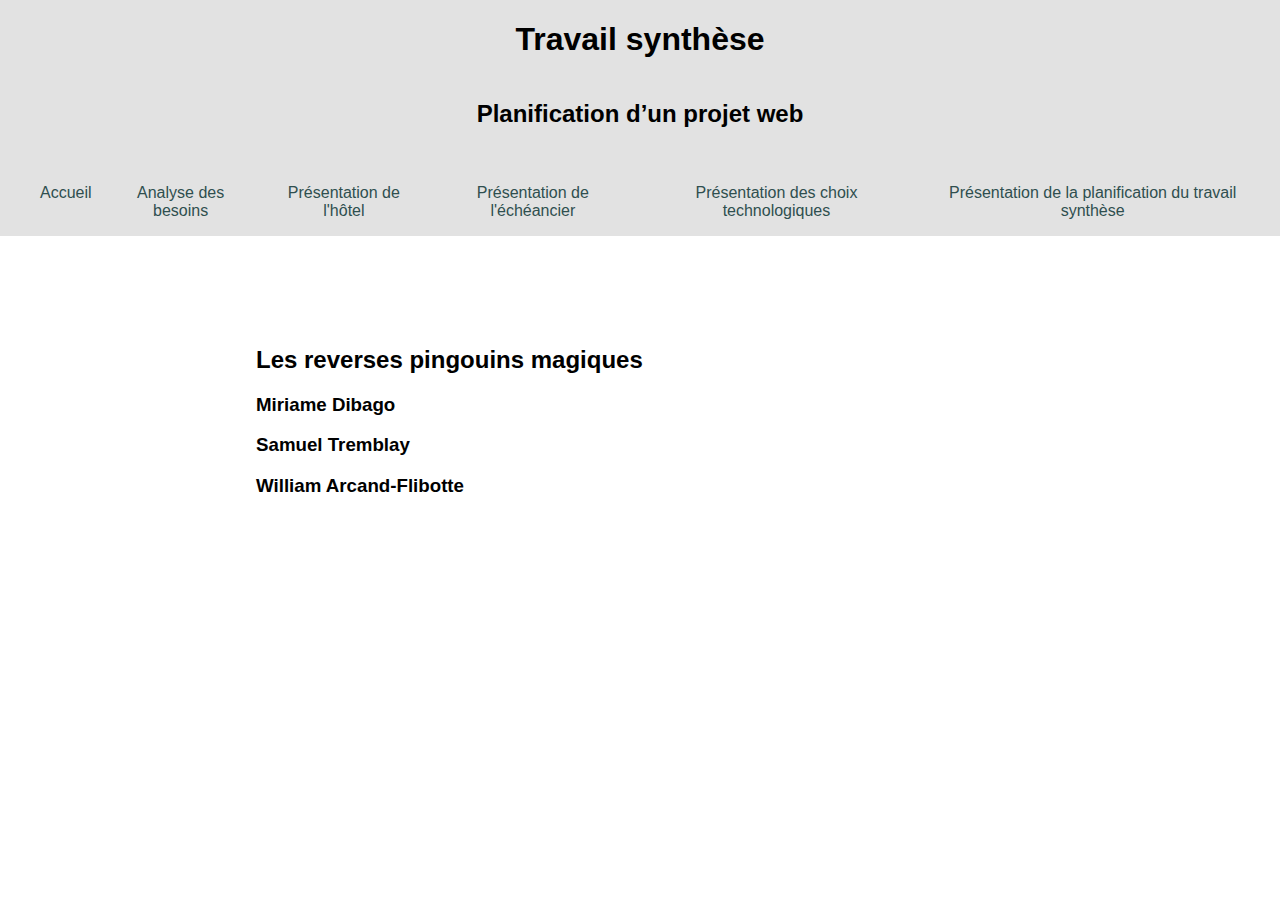
<file: index.html>
<!DOCTYPE html>
<html>

<head>
  <meta charset="UTF-8">
  <title>Travail synthèse</title>
  <link rel="stylesheet" type="text/css" href="css/style.css">
</head>

<body>
  <header>
    <h1>Travail synthèse</h1>
    <h2>Planification d’un projet web</h2>
    <nav>
      <ul>
        <li><a href="index.html">Accueil</a></li>
        <li><a href="besoins.html">Analyse des besoins</a></li>
        <li><a href="concept.html">Présentation de l'hôtel</a></li>
        <li><a href="echeancier.html">Présentation de l'échéancier</a></li>
        <li><a href="techno.html">Présentation des choix technologiques</a></li>
        <li><a href="planif.html">Présentation de la planification du travail synthèse</a></li>
      </ul>
    </nav>
  </header>
  <main>
    <section>
      <h2>Les reverses pingouins magiques</h2>
      <h3>Miriame Dibago</h3>
      <h3>Samuel Tremblay</h3>
      <h3>William Arcand-Flibotte</h3>
    </section>
  </main>
</body>

</html>
</file>
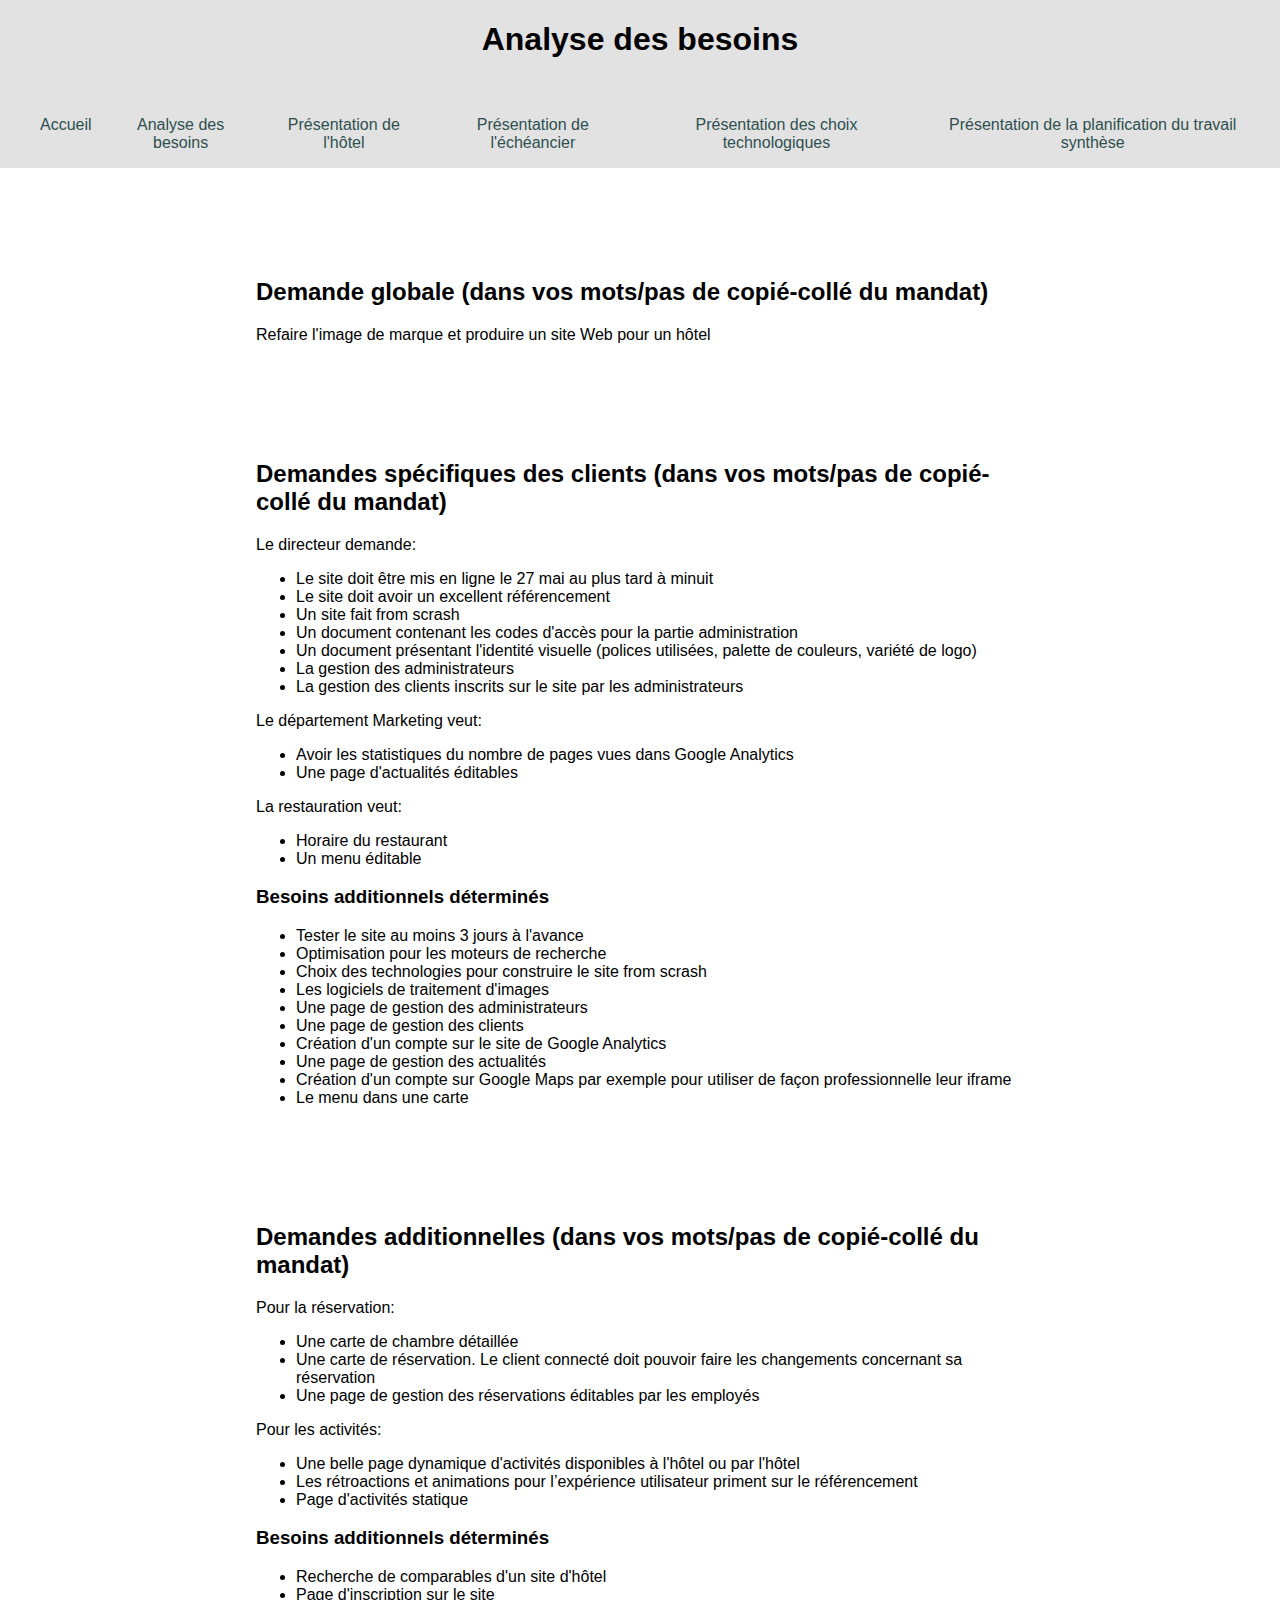
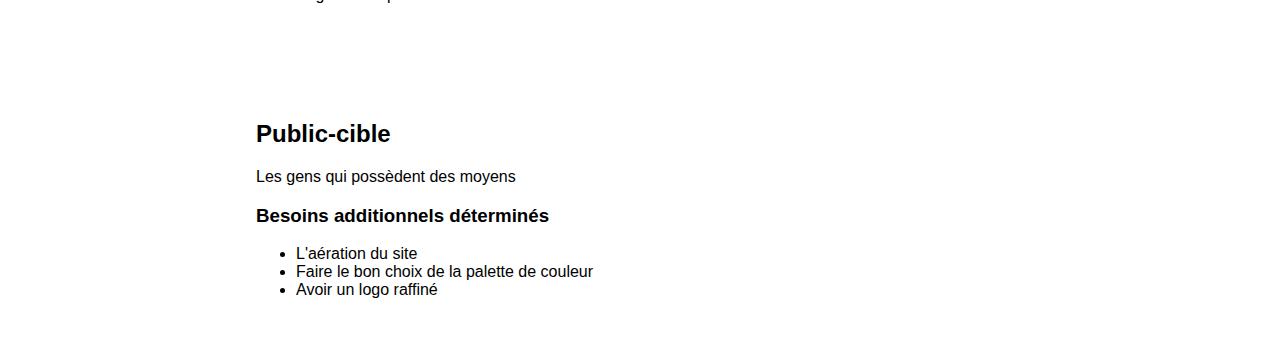
<file: besoins.html>
<!DOCTYPE html>
<html>

<head>
    <meta charset="UTF-8">
    <title>Analyse des besoins</title>
    <link rel="stylesheet" type="text/css" href="css/style.css">
</head>

<body>
    <header>
        <h1>Analyse des besoins</h1>
        <nav>
            <ul>
                <li><a href="index.html">Accueil</a></li>
                <li><a href="besoins.html">Analyse des besoins</a></li>
                <li><a href="concept.html">Présentation de l'hôtel</a></li>
                <li><a href="echeancier.html">Présentation de l'échéancier</a></li>
                <li><a href="techno.html">Présentation des choix technologiques</a></li>
                <li><a href="planif.html">Présentation de la planification du travail synthèse</a></li>
            </ul>
        </nav>
    </header>
    <main>
        <section>
            <h2>Demande globale (dans vos mots/pas de copié-collé du mandat)</h2>
            <p>Refaire l'image de marque et produire un site Web pour un hôtel</p>
        </section>
        <section>
            <h2>Demandes spécifiques des clients (dans vos mots/pas de copié-collé du mandat)</h2>
            <p>Le directeur demande:
                <ul>
                    <li>Le site doit être mis en ligne le 27 mai au plus tard à minuit</li>
                    <li>Le site doit avoir un excellent référencement</li>
                    <li>Un site fait from scrash</li>
                    <li>Un document contenant les codes d'accès pour la partie administration</li>
                    <li>Un document présentant l'identité visuelle (polices utilisées, palette de couleurs, variété de logo)</li>
                    <li>La gestion des administrateurs</li>
                    <li>La gestion des clients inscrits sur le site par les administrateurs</li>
                </ul>
            </p>
            <p> Le département Marketing veut:
                <ul>
                    <li>Avoir les statistiques du nombre de pages vues dans Google Analytics</li>
                    <li>Une page d'actualités éditables</li>
                </ul>
            </p>
            <p>La restauration veut:
                <ul>
                    <li>Horaire du restaurant</li>
                    <li>Un menu éditable</li>
                </ul>
            </p>
            <h3>Besoins additionnels déterminés</h3>
            <ul>
                <li>Tester le site au moins 3 jours à l'avance</li>
                <li>Optimisation pour les moteurs de recherche</li>
                <li>Choix des technologies pour construire le site from scrash</li>
                <li>Les logiciels de traitement d'images</li>
                <li>Une page de gestion des administrateurs</li>
                <li>Une page de gestion des clients</li>
                <li>Création d'un compte sur le site de Google Analytics</li>
                <li>Une page de gestion des actualités</li>
                <li>Création d'un compte sur Google Maps par exemple pour utiliser de façon professionnelle leur iframe</li>
                <li>Le menu dans une carte</li>
            </ul>
        </section>
        <section>
            <h2>Demandes additionnelles (dans vos mots/pas de copié-collé du mandat)</h2>
            <p>Pour la réservation:
                <ul>
                    <li>Une carte de chambre détaillée</li>
                    <li>Une carte de réservation. Le client connecté doit pouvoir faire les changements concernant sa réservation </li>
                    <li>Une page de gestion des réservations éditables par les employés</li>
                </ul>
            </p>
            <p>Pour les activités:
                <ul>
                    <li>Une belle page dynamique d'activités disponibles à l'hôtel ou par l'hôtel</li>
                    <li>Les rétroactions et animations pour l’expérience utilisateur priment sur le référencement </li>
                    <li>Page d'activités statique</li>
                </ul>
            </p>
            <h3>Besoins additionnels déterminés</h3>
            <ul>
                <li>Recherche de comparables d'un site d'hôtel</li>
                <li>Page d'inscription sur le site</li>
            </ul>
        </section>
        <section>
            <h2>Public-cible</h2>
            <p>Les gens qui possèdent des moyens</p>
            <h3>Besoins additionnels déterminés</h3>
            <ul>
                <li>L'aération du site</li>
                <li>Faire le bon choix de la palette de couleur</li>
                <li>Avoir un logo raffiné</li>
            </ul>
        </section>
    </main>
</body>
</html>
</file>
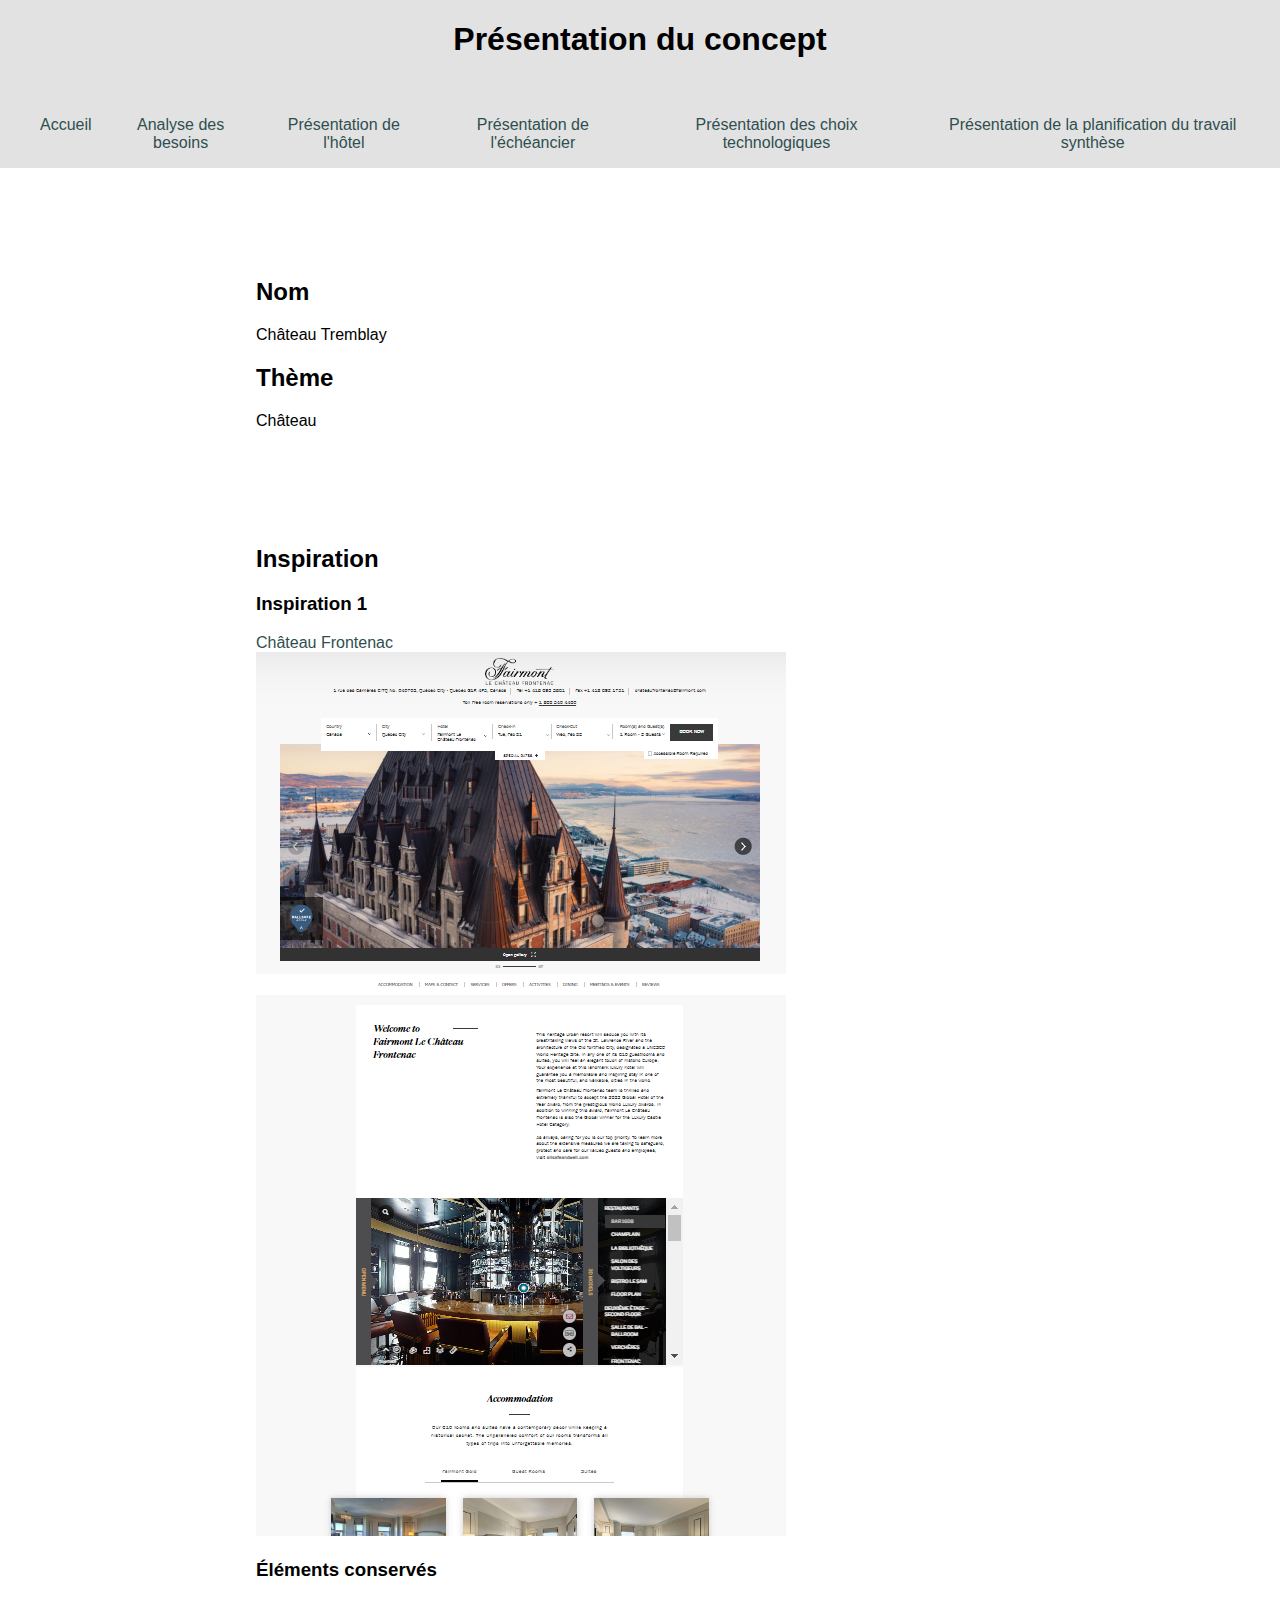
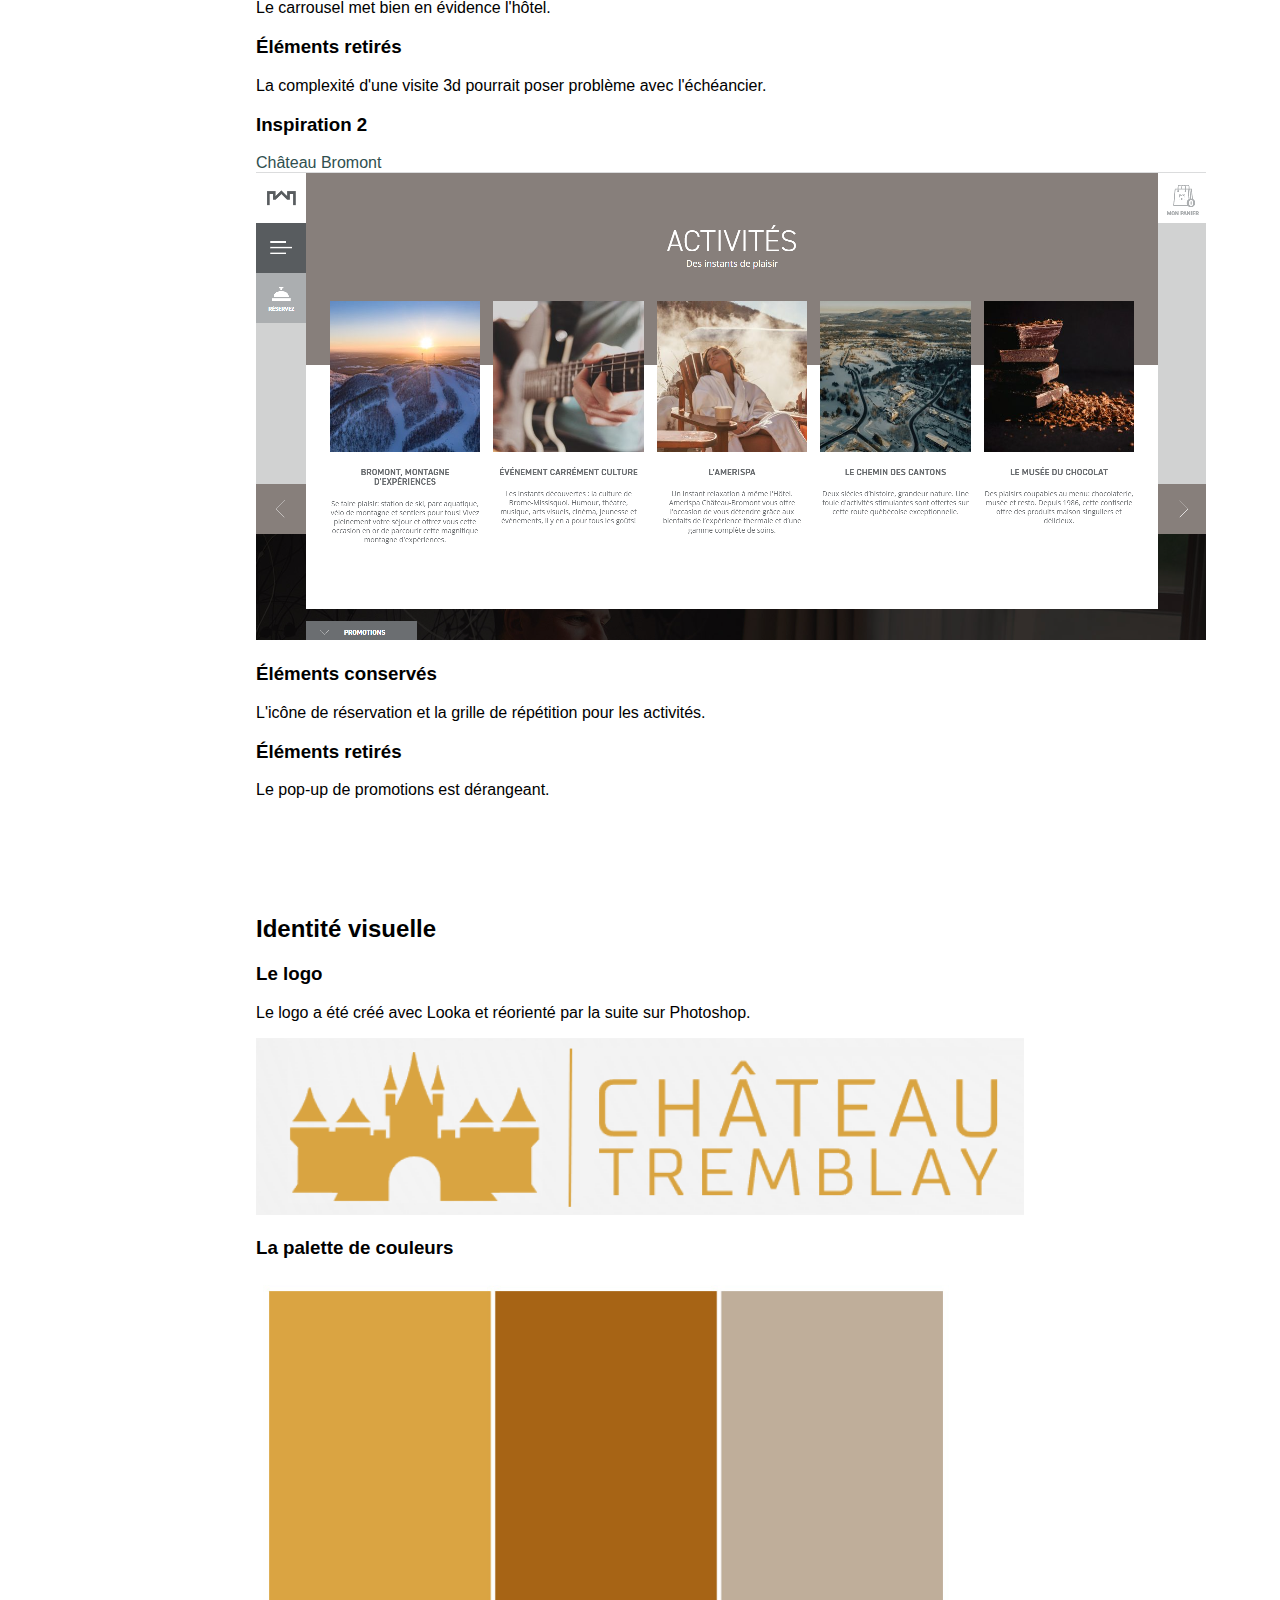
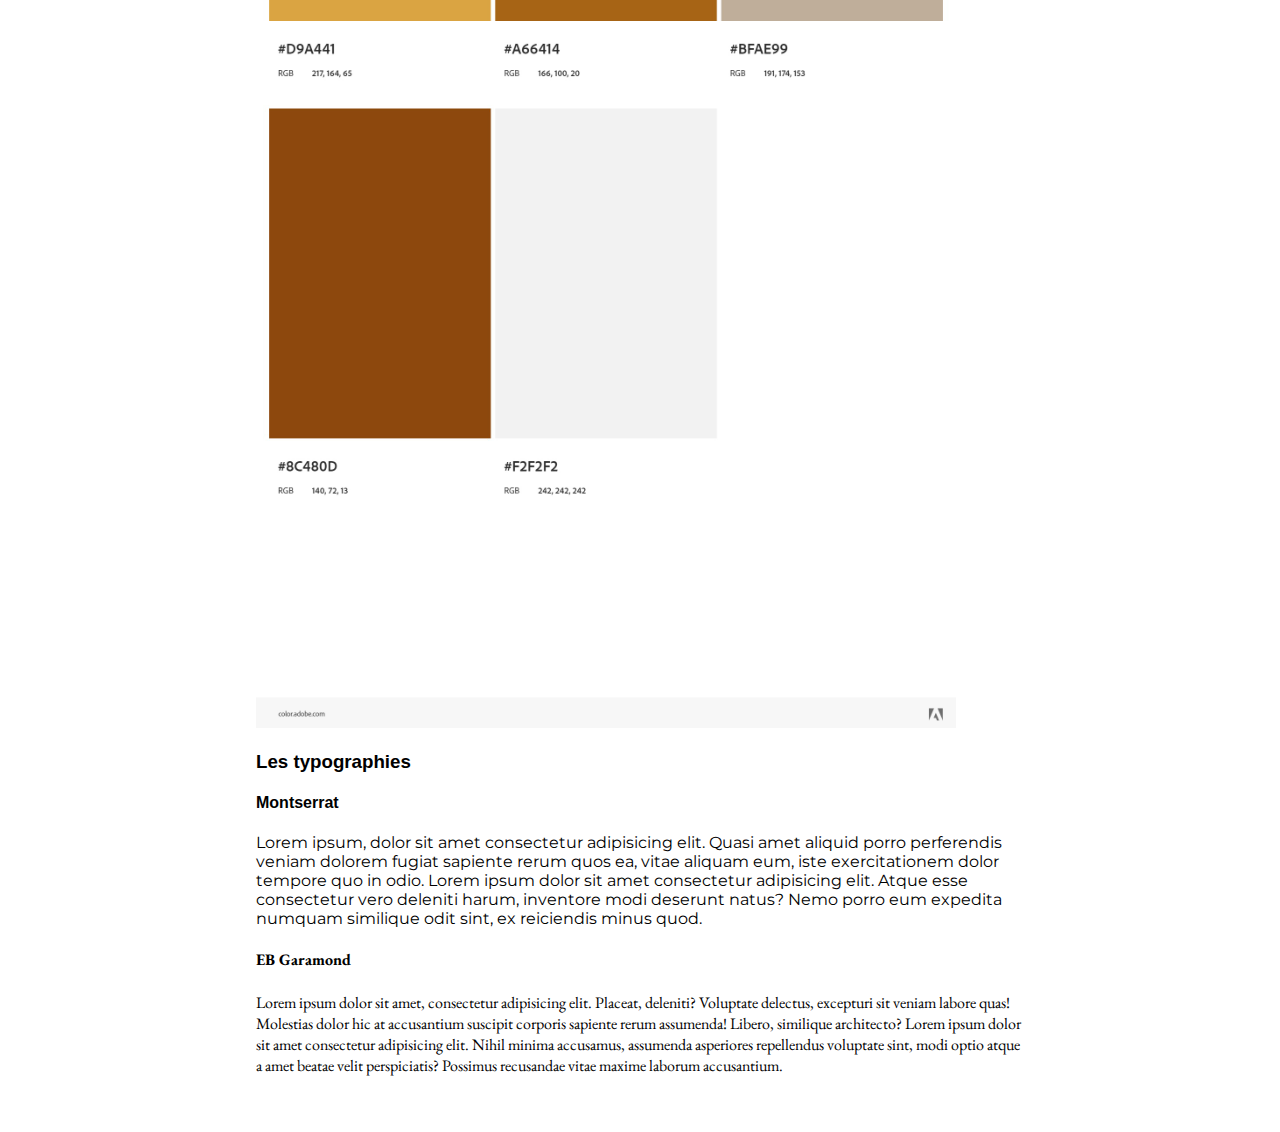
<file: concept.html>
<!DOCTYPE html>
<html>

<head>
    <meta charset="UTF-8">
    <title>Présentation du concept</title>
    <link rel="preconnect" href="https://fonts.googleapis.com">
    <link rel="preconnect" href="https://fonts.gstatic.com" crossorigin>
    <link href="https://fonts.googleapis.com/css2?family=EB+Garamond&family=Montserrat&display=swap" rel="stylesheet">
    <link rel="stylesheet" type="text/css" href="css/style.css">
    
</head>

<body>
    <header>
        <h1>Présentation du concept</h1>
        <nav>
            <ul>
                <li><a href="index.html">Accueil</a></li>
                <li><a href="besoins.html">Analyse des besoins</a></li>
                <li><a href="concept.html">Présentation de l'hôtel</a></li>
                <li><a href="echeancier.html">Présentation de l'échéancier</a></li>
                <li><a href="techno.html">Présentation des choix technologiques</a></li>
                <li><a href="planif.html">Présentation de la planification du travail synthèse</a></li>
            </ul>
        </nav>
    </header>
    <main>
        <section>
            <h2>Nom</h2>
            <p>Château Tremblay</p>
            <h2>Thème</h2>
            <p>Château</p>
        </section>
        <section>
            <h2>Inspiration</h2>
            <h3>Inspiration 1</h3>
            <div>
                <a href="https://www.fairmont.com/frontenac-quebec/" target="_blank">Château Frontenac</a>
            </div>
            <img src="images/inspiration1.png" alt="Screenshot du site du Château Frontenac">
            <h3>Éléments conservés</h3>
            <p>Le carrousel met bien en évidence l'hôtel.</p>
            <h3>Éléments retirés</h3>
            <p>La complexité d'une visite 3d pourrait poser problème avec l'échéancier.</p>
            <h3>Inspiration 2</h3>
            <div>
                <a href="https://chateaubromont.com/" target="_blank">Château Bromont</a>
            </div>
            <img src="images/inspiration2.png" alt="Screenshot du site du Château Bromont">
            <h3>Éléments conservés</h3>
            <p>L'icône de réservation et la grille de répétition pour les activités.</p>
            <h3>Éléments retirés</h3>
            <p>Le pop-up de promotions est dérangeant.</p>
        </section>
        <section>
            <h2>Identité visuelle</h2>
            <h3>Le logo</h3>
            <p>Le logo a été créé avec Looka et réorienté par la suite sur Photoshop.</p>
            <img src="images/logo_tremblay.svg" alt="Logo de l'hôtel Château Tremblay">

            <h3>La palette de couleurs</h3>
            
            <img src="images/palette.jpeg" alt="Palette de couleur" width="700">            
            <h3>Les typographies</h3> 
            <h4 class="typograhie-1">Montserrat</h4>
            <p class="typographie-1">Lorem ipsum, dolor sit amet consectetur adipisicing elit. Quasi amet aliquid porro perferendis veniam dolorem fugiat sapiente rerum quos ea, vitae aliquam eum, iste exercitationem dolor tempore quo in odio. Lorem ipsum dolor sit amet consectetur adipisicing elit. Atque esse consectetur vero deleniti harum, inventore modi deserunt natus? Nemo porro eum expedita numquam similique odit sint, ex reiciendis minus quod.</p>
            <h4 class="typographie-2">EB Garamond</h4>
            <p class="typographie-2">Lorem ipsum dolor sit amet, consectetur adipisicing elit. Placeat, deleniti? Voluptate delectus, excepturi sit veniam labore quas! Molestias dolor hic at accusantium suscipit corporis sapiente rerum assumenda! Libero, similique architecto? Lorem ipsum dolor sit amet consectetur adipisicing elit. Nihil minima accusamus, assumenda asperiores repellendus voluptate sint, modi optio atque a amet beatae velit perspiciatis? Possimus recusandae vitae maxime laborum accusantium.</p>         
        </section>        
    </main>
</body>

</html>
</file>
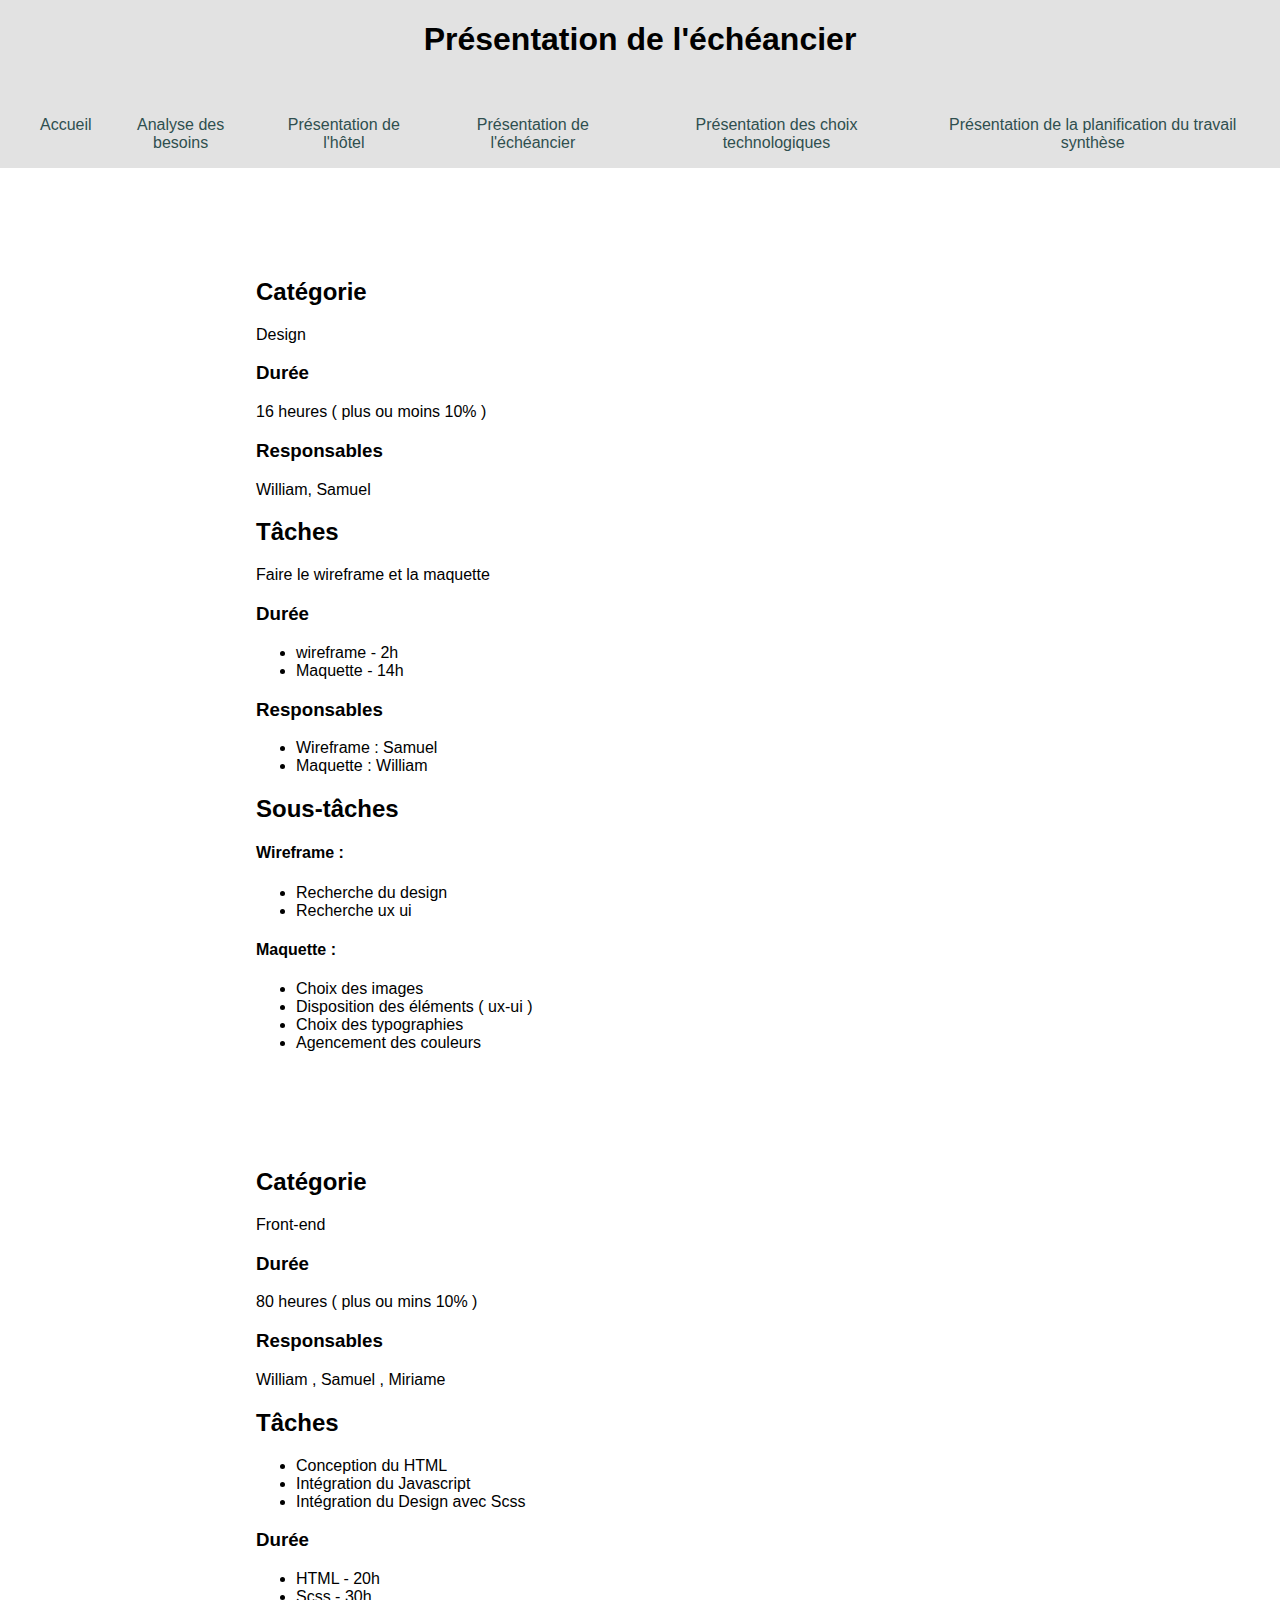
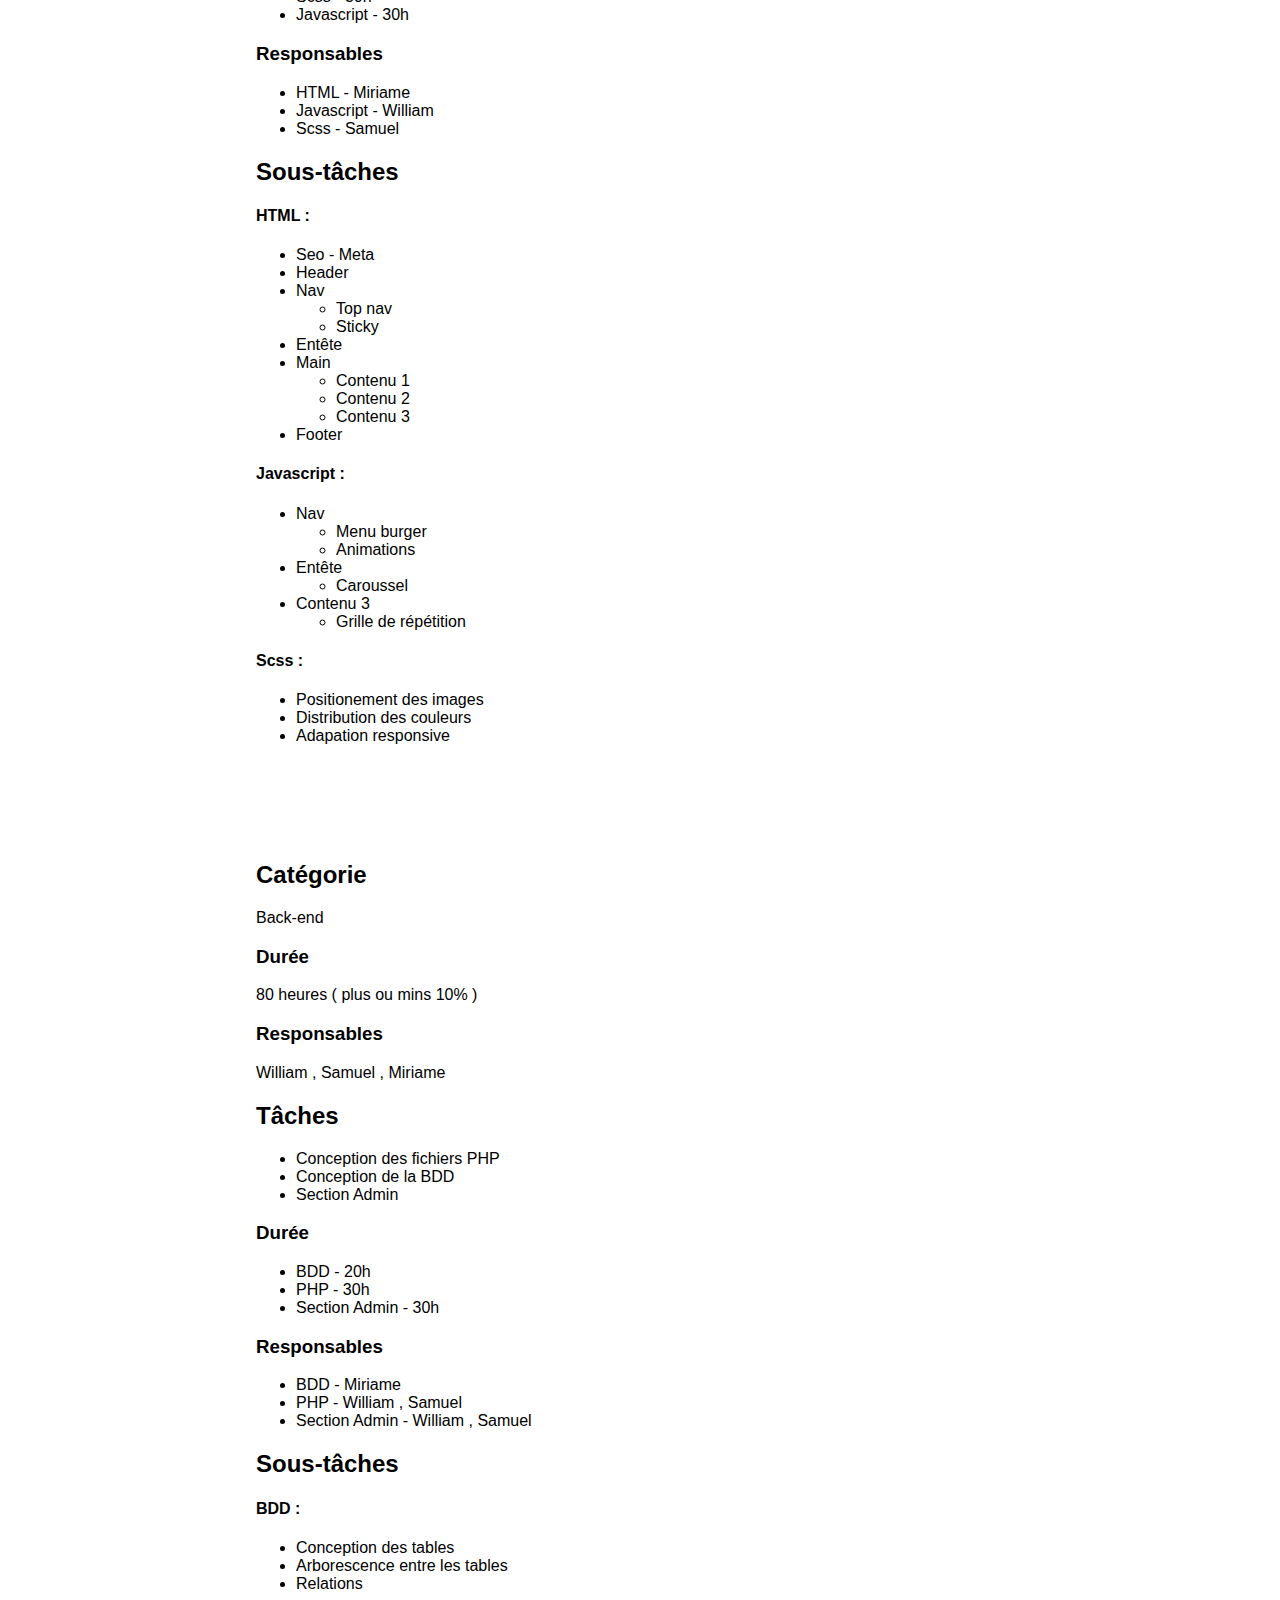
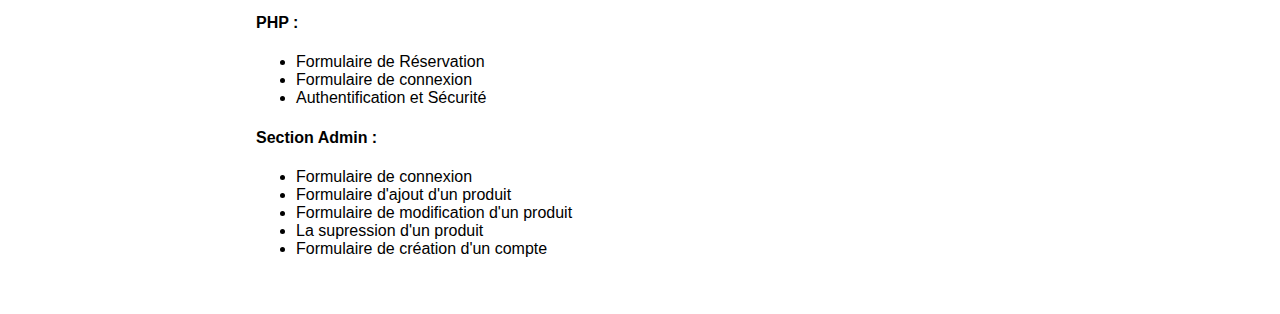
<file: echeancier.html>
<!DOCTYPE html>
<html>

<head>
    <meta charset="UTF-8">
    <title>Présentation de l'échéancier</title>
    <link rel="stylesheet" type="text/css" href="css/style.css">
</head>

<body>
    <header>
        <h1>Présentation de l'échéancier</h1>
        <nav>
            <ul>
                <li><a href="index.html">Accueil</a></li>
                <li><a href="besoins.html">Analyse des besoins</a></li>
                <li><a href="concept.html">Présentation de l'hôtel</a></li>
                <li><a href="echeancier.html">Présentation de l'échéancier</a></li>
                <li><a href="techno.html">Présentation des choix technologiques</a></li>
                <li><a href="planif.html">Présentation de la planification du travail synthèse</a></li>
            </ul>
        </nav>
    </header>
    <main>
        <section>
            <h2>Catégorie</h2>
            <p>Design</p>
            <h3>Durée</h3>
            <p>16 heures ( plus ou moins 10% )</p>
            <h3>Responsables</h3>
            <p>William, Samuel</p>
            <h2>Tâches</h2>
            <p>Faire le wireframe et la maquette </p>
            <h3>Durée</h3>
            <ul>
                <li>wireframe - 2h</li>
                <li>Maquette - 14h</li>
            </ul>
            <h3>Responsables</h3>
            <ul>
                <li>Wireframe : Samuel</li>
                <li>Maquette : William</li>
            </ul>
            <h2>Sous-tâches</h2>
            <p>
            <h4>Wireframe :</h4>
            <ul>
                <li>Recherche du design</li>
                <li>Recherche ux ui</li>
            </ul>
            </p>
            <p>
            <h4>Maquette :</h4>
            <ul>
                <li>Choix des images</li>
                <li>Disposition des éléments ( ux-ui )</li>
                <li>Choix des typographies</li>
                <li>Agencement des couleurs</li>
            </ul>
            </p>
        </section>
        <section>
            <h2>Catégorie</h2>
            <p>Front-end</p>
            <h3>Durée</h3>
            <p>80 heures ( plus ou mins 10% )</p>
            <h3>Responsables</h3>
            <p>William , Samuel , Miriame</p>
            <h2>Tâches</h2>
            <p>
            <ul>
                <li>Conception du HTML</li>
                <li>Intégration du Javascript</li>
                <li>Intégration du Design avec Scss</li>
            </ul>
            </p>
            <h3>Durée</h3>
            <ul>
                <li>HTML - 20h</li>
                <li>Scss - 30h</li>
                <li>Javascript - 30h</li>
            </ul>
            <h3>Responsables</h3>
            <ul>
                <li>HTML - Miriame</li>
                <li>Javascript - William</li>
                <li>Scss - Samuel</li>
            </ul>
            <h2>Sous-tâches</h2>
            <p>
            <h4>HTML :</h4>
            <ul>
                <li>Seo - Meta</li>
                <li>Header</li>
                <li>Nav</li>
                <ul>
                    <li>Top nav</li>
                    <li>Sticky</li>
                </ul>
                <li>Entête</li>
                <li>Main</li>
                <ul>
                    <li>Contenu 1</li>
                    <li>Contenu 2</li>
                    <li>Contenu 3</li>
                </ul>
                <li>Footer</li>
            </ul>
            </p>
            <p>
            <h4>Javascript :</h4>
            <ul>
                <li>Nav</li>
                <ul>
                    <li>Menu burger</li>
                    <li>Animations</li>
                </ul>
                <li>Entête</li>
                <ul>
                    <li>Caroussel</li>
                </ul>
                <li>Contenu 3</li>
                <ul>
                    <li>Grille de répétition</li>
                </ul>
            </ul>
            </p>
            <p>
            <h4>Scss :</h4>
            <ul>
                <li>Positionement des images</li>
                <li>Distribution des couleurs</li>
                <li>Adapation responsive</li>
            </ul>
            </p>
        </section>
        <section>
            <h2>Catégorie</h2>
            <p>Back-end</p>
            <h3>Durée</h3>
            <p>80 heures ( plus ou mins 10% )</p>
            <h3>Responsables</h3>
            <p>William , Samuel , Miriame</p>
            <h2>Tâches</h2>
            <p>
            <ul>
                <li>Conception des fichiers PHP</li>
                <li>Conception de la BDD</li>
                <li>Section Admin</li>
            </ul>
            </p>
            <h3>Durée</h3>
            <ul>
                <li>BDD - 20h</li>
                <li>PHP - 30h</li>
                <li>Section Admin - 30h</li>
            </ul>
            <h3>Responsables</h3>
            <ul>
                <li>BDD - Miriame</li>
                <li>PHP - William , Samuel</li>
                <li>Section Admin - William , Samuel</li>
            </ul>
            <h2>Sous-tâches</h2>
            <p>
            <h4>BDD :</h4>
            <ul>
                <li>Conception des tables</li>
                <li>Arborescence entre les tables</li>
                <li>Relations</li>
            </ul>
            </p>
            <p>
            <h4>PHP :</h4>
            <ul>
                <li>Formulaire de Réservation</li>
                <li>Formulaire de connexion</li>
                <li>Authentification et Sécurité</li>
            </ul>
            </p>
            <p>
            <h4>Section Admin :</h4>
            <ul>
                <li>Formulaire de connexion</li>
                <li>Formulaire d'ajout d'un produit</li>
                <li>Formulaire de modification d'un produit</li>
                <li>La supression d'un produit</li>
                <li>Formulaire de création d'un compte</li>
            </ul>
            </p>
        </section>
    </main>
</body>

</html>
</file>
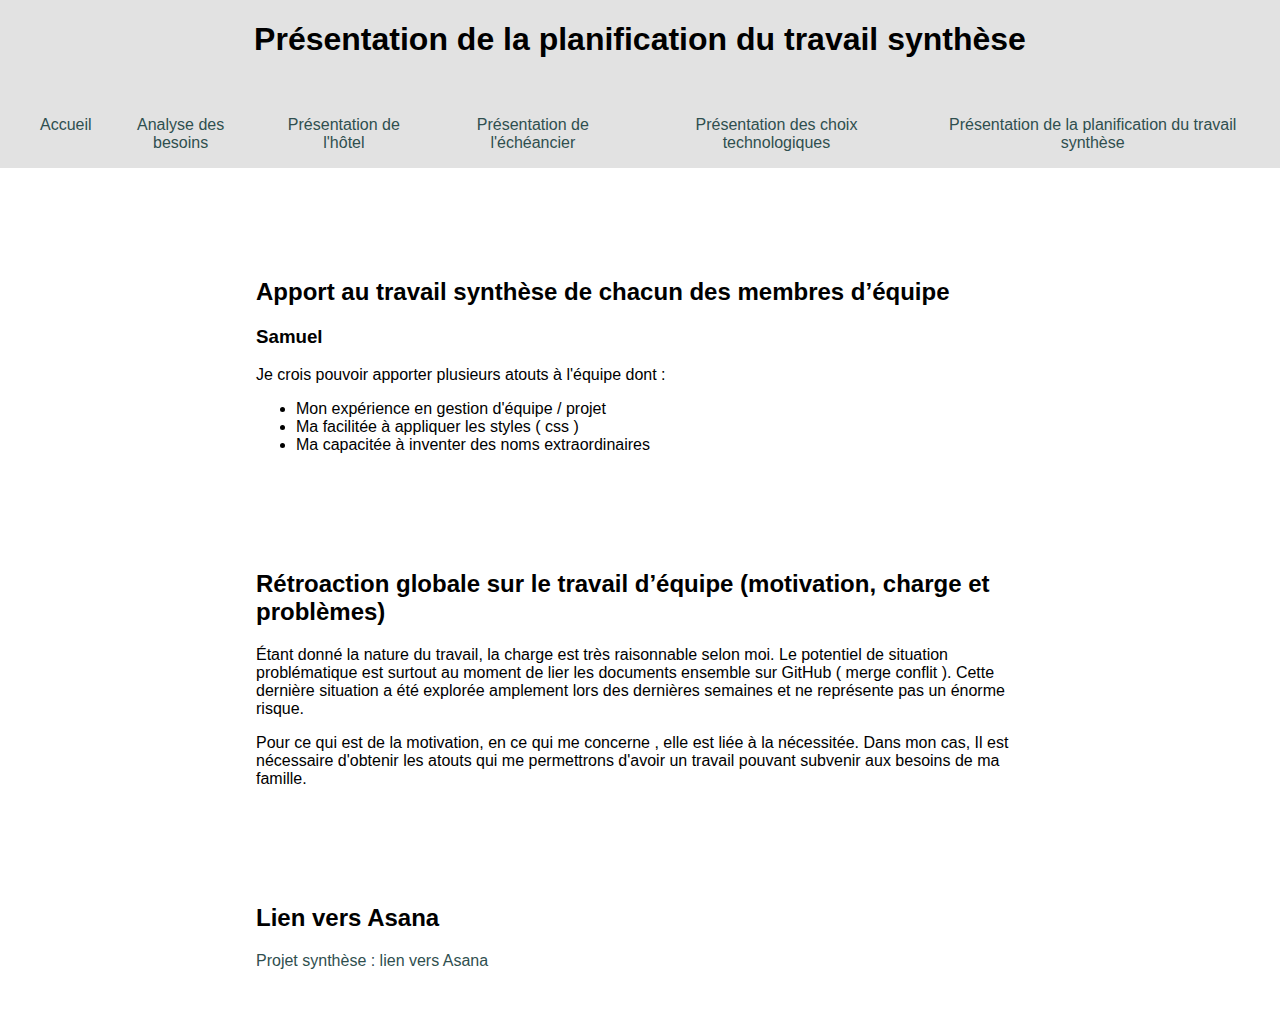
<file: planif.html>
<!DOCTYPE html>
<html>

<head>
    <meta charset="UTF-8">
    <title>Présentation de la planification du travail synthèse</title>
    <link rel="stylesheet" type="text/css" href="css/style.css">
</head>

<body>
    <header>
        <h1>Présentation de la planification du travail synthèse</h1>
        <nav>
            <ul>
                <li><a href="index.html">Accueil</a></li>
                <li><a href="besoins.html">Analyse des besoins</a></li>
                <li><a href="concept.html">Présentation de l'hôtel</a></li>
                <li><a href="echeancier.html">Présentation de l'échéancier</a></li>
                <li><a href="techno.html">Présentation des choix technologiques</a></li>
                <li><a href="planif.html">Présentation de la planification du travail synthèse</a></li>
            </ul>
        </nav>
    </header>
    <main>
        <section>
            <h2>Apport au travail synthèse de chacun des membres d’équipe</h2>
            <h3>Samuel</h3>
            <p>Je crois pouvoir apporter plusieurs atouts à l'équipe dont :
            <ul>
                <li>Mon expérience en gestion d'équipe / projet</li>
                <li>Ma facilitée à appliquer les styles ( css )</li>
                <li>Ma capacitée à inventer des noms extraordinaires</li>
            </ul>
            </p>
        </section>
        <section>
            <h2>Rétroaction globale sur le travail d’équipe (motivation, charge et problèmes)</h2>
            <p>Étant donné la nature du travail, la charge est très raisonnable selon moi. Le potentiel de situation
                problématique est surtout au moment de lier les documents ensemble sur GitHub ( merge conflit ). Cette
                dernière situation a été explorée amplement lors des dernières semaines et ne représente pas un énorme
                risque.
            </p>
            <p>
                Pour ce qui est de la motivation, en ce qui me concerne , elle est liée à la nécessitée. Dans mon cas,
                Il est nécessaire d'obtenir les atouts qui me permettrons d'avoir un travail pouvant subvenir aux
                besoins de ma famille.
            </p>
        </section>
        <section>
            <h2>Lien vers Asana</h2>
            <a href="https://app.asana.com/0/1204016583149488/1204016583149488" target="_blank">Projet synthèse : lien
                vers Asana</a>
        </section>
    </main>
</body>

</html>
</file>
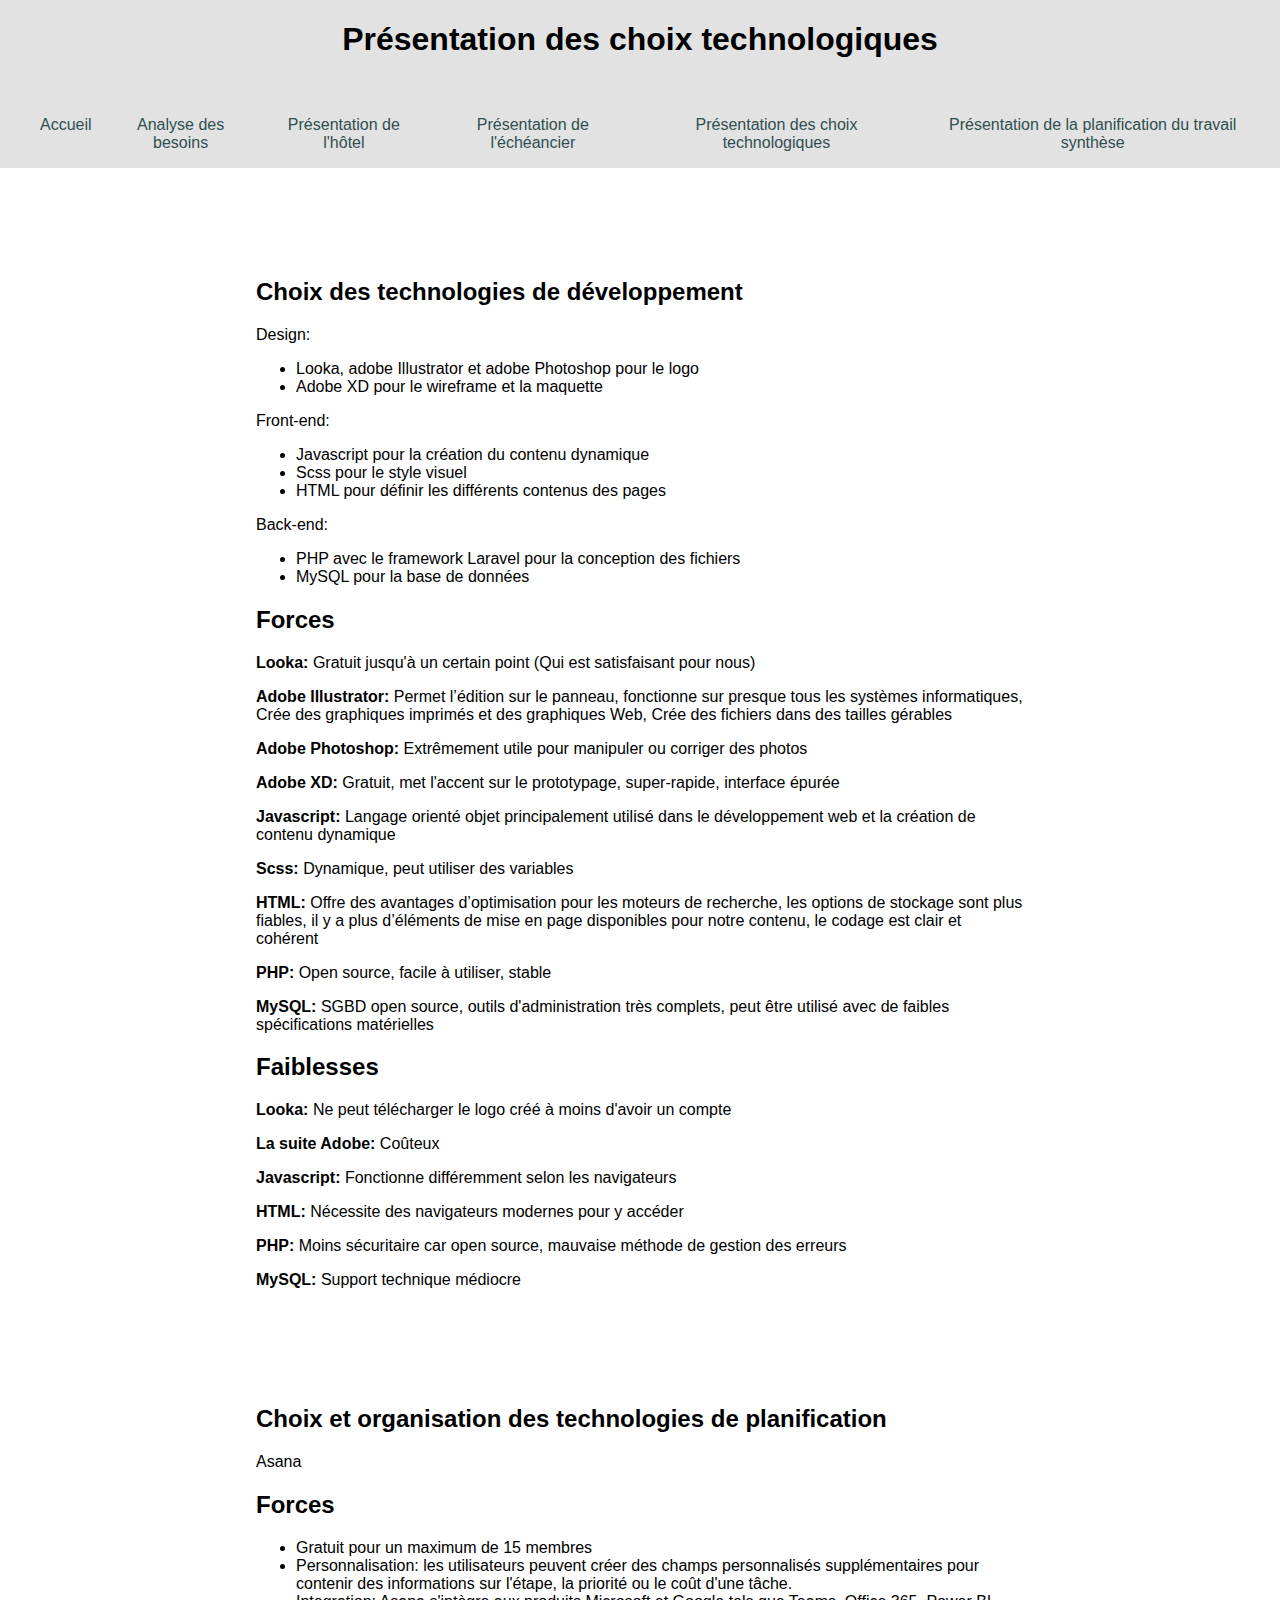
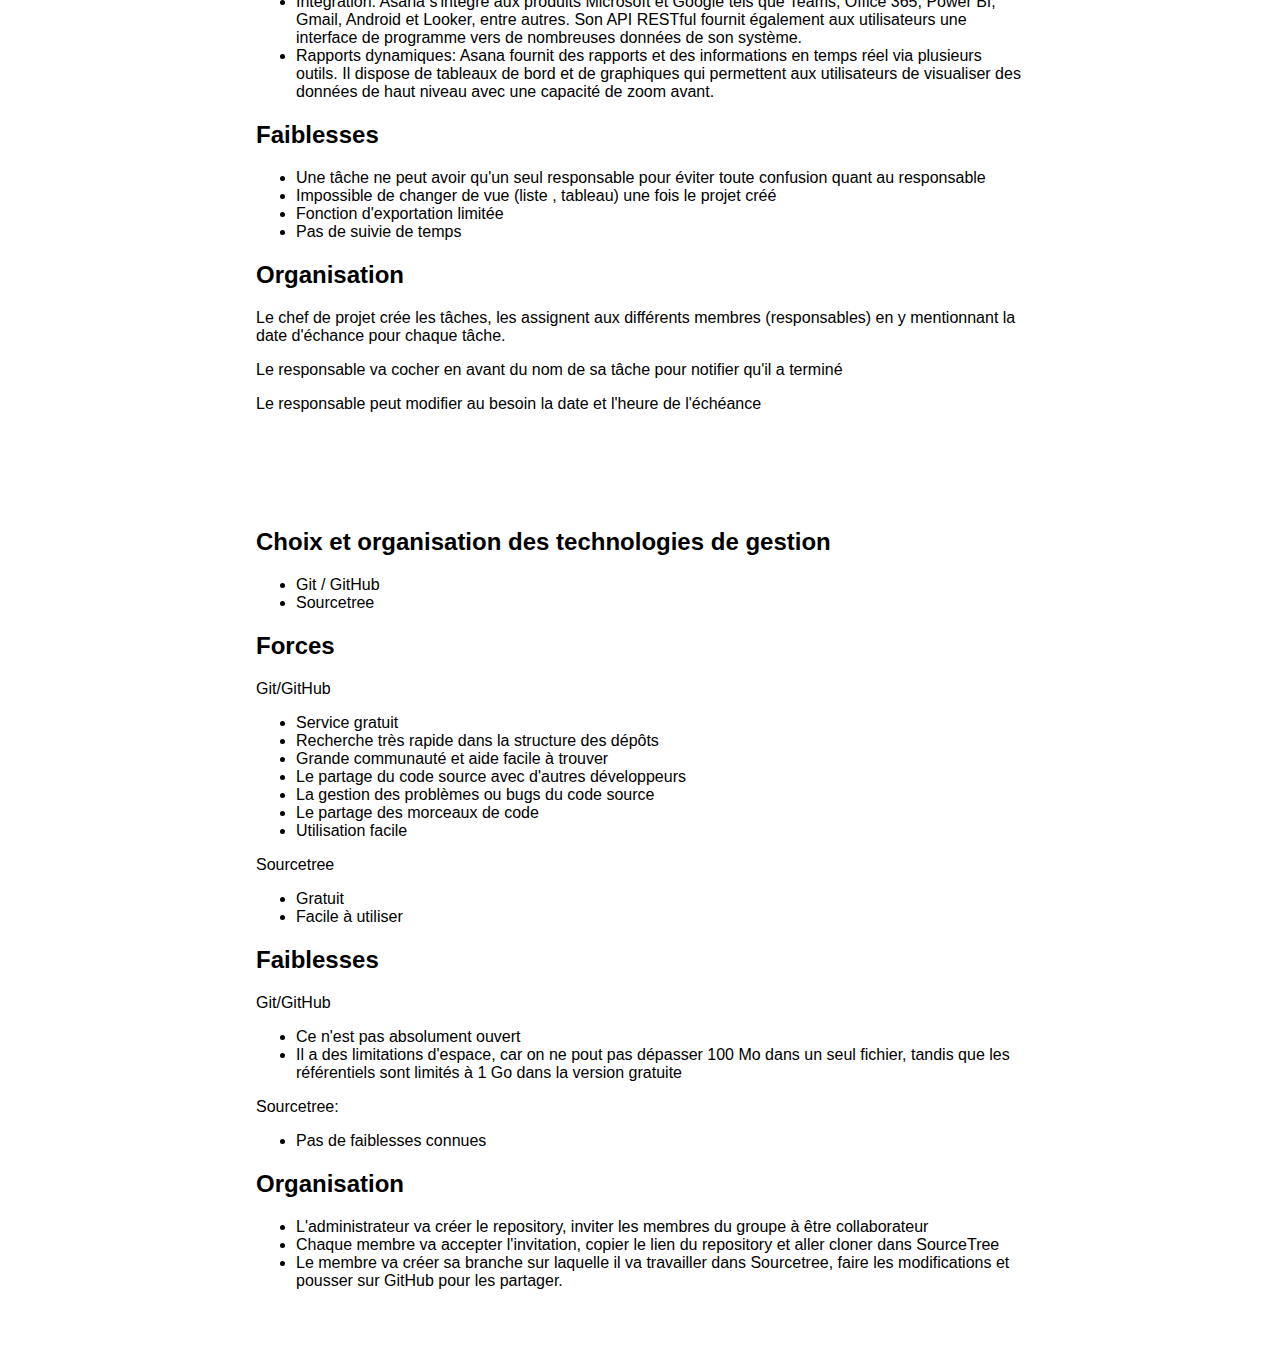
<file: techno.html>
<!DOCTYPE html>
<html>

<head>
    <meta charset="UTF-8">
    <title>Présentation des choix technologiques</title>
    <link rel="stylesheet" type="text/css" href="css/style.css">
</head>

<body>
    <header>
        <h1>Présentation des choix technologiques</h1> 
        <nav>
            <ul>
              <li><a href="index.html">Accueil</a></li>
              <li><a href="besoins.html">Analyse des besoins</a></li>
              <li><a href="concept.html">Présentation de l'hôtel</a></li>
              <li><a href="echeancier.html">Présentation de l'échéancier</a></li>
              <li><a href="techno.html">Présentation des choix technologiques</a></li>   
              <li><a href="planif.html">Présentation de la planification du travail synthèse</a></li>                   
            </ul>
          </nav>  
    </header>
    <main>
        <section>
            <h2>Choix des technologies de développement</h2>
            <p>Design:
                <ul>
                    <li>Looka, adobe Illustrator et adobe Photoshop pour le logo</li>
                    <li>Adobe XD pour le wireframe et la maquette</li>
                </ul>
            </p>
            <p>Front-end:
                <ul>
                    <li>Javascript pour la création du contenu dynamique</li>
                    <li>Scss pour le style visuel</li>
                    <li>HTML pour définir les différents contenus des pages</li>
                </ul>
            </p>
            <p>Back-end:
                <ul>
                    <li>PHP avec le framework Laravel pour la conception des fichiers</li>
                    <li>MySQL pour la base de données</li>
                </ul>
            </p>
            <h2>Forces</h2>
            <p><strong>Looka:</strong> Gratuit jusqu'à un certain point (Qui est satisfaisant pour nous)</p>
            <p><strong>Adobe Illustrator:</strong> Permet l’édition sur le panneau, fonctionne sur presque tous les systèmes informatiques, Crée des graphiques imprimés et des graphiques Web, Crée des fichiers dans des tailles gérables</p>
            <p><strong>Adobe Photoshop:</strong> Extrêmement utile pour manipuler ou corriger des photos</p>
            <p><strong>Adobe XD:</strong> Gratuit, met l'accent sur le prototypage, super-rapide, interface épurée</p>
            <p><strong>Javascript:</strong> Langage orienté objet principalement utilisé dans le développement web et la création de contenu dynamique</p>
            <p><strong>Scss: </strong>Dynamique, peut utiliser des variables</p>
            <p><strong>HTML:</strong> Offre des avantages d’optimisation pour les moteurs de recherche, les options de stockage sont plus fiables, il y a plus d’éléments de mise en page disponibles pour notre contenu, le codage est clair et cohérent</p>
            <p><strong>PHP: </strong>Open source, facile à utiliser, stable</p>
            <p><strong>MySQL: </strong>SGBD open source, outils d'administration très complets, peut être utilisé avec de faibles spécifications matérielles</p>
            <h2>Faiblesses</h2>
            <p><strong>Looka:</strong> Ne peut télécharger le logo créé à moins d'avoir un compte</p>
            <p><strong>La suite Adobe:</strong> Coûteux</p>
            <p><strong>Javascript:</strong> Fonctionne différemment selon les navigateurs</p>
            <p><strong>HTML: </strong>Nécessite des navigateurs modernes pour y accéder</p>
            <p><strong>PHP: </strong>Moins sécuritaire car open source, mauvaise méthode de gestion des erreurs</p>
            <p><strong>MySQL: </strong>Support technique médiocre</p>
        </section>
        <section>
            <h2>Choix et organisation des technologies de planification</h2>
            <p>Asana</p>
            <h2>Forces</h2>
            <ul>
                <li>Gratuit pour un maximum de 15 membres</li>
                <li>Personnalisation: les utilisateurs peuvent créer des champs personnalisés supplémentaires pour contenir des informations sur l'étape, la priorité ou le coût d'une tâche.</li>
                <li>Integration: Asana s'intègre aux produits Microsoft et Google tels que Teams, Office 365, Power BI, Gmail, Android et Looker, entre autres. Son API RESTful fournit également aux utilisateurs une interface de programme vers de nombreuses données de son système.</li>
                <li>Rapports dynamiques: Asana fournit des rapports et des informations en temps réel via plusieurs outils. Il dispose de tableaux de bord et de graphiques qui permettent aux utilisateurs de visualiser des données de haut niveau avec une capacité de zoom avant.</li>
            </ul>
            <h2>Faiblesses</h2>
            <ul>
                <li>Une tâche ne peut avoir qu'un seul responsable pour éviter toute confusion quant au responsable</li>
                <li>Impossible de changer de vue (liste , tableau) une fois le projet créé</li>
                <li>Fonction d'exportation limitée</li>
                <li>Pas de suivie de temps</li>
            </ul>
            <h2>Organisation</h2> 
            <p>Le chef de projet crée les tâches, les assignent aux différents membres (responsables) en y mentionnant la date d'échance pour chaque tâche.</p>
            <p>Le responsable va cocher en avant du nom de sa tâche pour notifier qu'il a terminé </p> 
            <p>Le responsable peut modifier au besoin la date et l'heure de l'échéance</p>         
        </section>
        <section>
            <h2>Choix et organisation des technologies de gestion</h2>
            <p>
                <ul>
                    <li>Git / GitHub</li>
                    <li>Sourcetree</li>
                </ul>  
            </p>
            <h2>Forces</h2>
            <p>Git/GitHub
                <ul>
                    <li>Service gratuit </li>
                    <li>Recherche très rapide dans la structure des dépôts</li>
                    <li>Grande communauté et aide facile à trouver</li>
                    <li>Le partage du code source avec d'autres développeurs</li>
                    <li>La gestion des problèmes ou bugs du code source</li>
                    <li>Le partage des morceaux de code</li>
                    <li>Utilisation facile</li>
                </ul>
            </p>
            <p>Sourcetree
                <ul>
                    <li>Gratuit</li>
                    <li>Facile à utiliser</li>
                </ul>
            </p>
            <h2>Faiblesses</h2>
            <p>Git/GitHub
                <ul>
                    <li>Ce n'est pas absolument ouvert</li>
                    <li>Il a des limitations d'espace, car on ne pout pas dépasser 100 Mo dans un seul fichier, tandis que les référentiels sont limités à 1 Go dans la version gratuite</li>
                </ul>
            </p>
            <p>Sourcetree:
                <ul>
                    <li>Pas de faiblesses connues</li>
                </ul>
            </p>
            <h2>Organisation</h2>   
            <ul>
                <li>L'administrateur va créer le repository, inviter les membres du groupe à être collaborateur</li>
                <li>Chaque membre va accepter l'invitation, copier le lien du repository et aller cloner dans SourceTree</li>
                <li>Le membre va créer sa branche sur laquelle il va travailler dans Sourcetree, faire les modifications et pousser sur GitHub pour les partager.</li>
            </ul>         
        </section>                
    </main>
</body>
</html>
</file>
<file: css/style.css>
body {
  font-family: Arial, sans-serif;
  margin: 0px;
}
body a {
  text-decoration: none;
  color: darkslategray;
}
body a:hover {
  color: blue;
}
body a:visited {
  color: darkslategray;
}
body a:visited:hover {
  color: blue;
}
body header {
  display: flex;
  flex-direction: column;
  align-items: center;
  text-align: center;
  background-color: #e2e2e2;
}
body nav {
  display: flex;
  justify-content: center;
  margin-top: 20px;
}
body nav ul {
  list-style: none;
  display: flex;
}
body nav li {
  margin-right: 20px;
}
body main {
  display: flex;
  flex-wrap: wrap;
  justify-content: center;
  margin-top: 50px;
}
body section {
  width: 60%;
  margin: 20px;
  padding: 20px;
  text-align: left;
}
body .typographie-1 {
  font-family: "Montserrat", sans-serif;
}
body .typographie-2 {
  font-family: "EB Garamond", serif;
}/*# sourceMappingURL=style.css.map */
</file>
